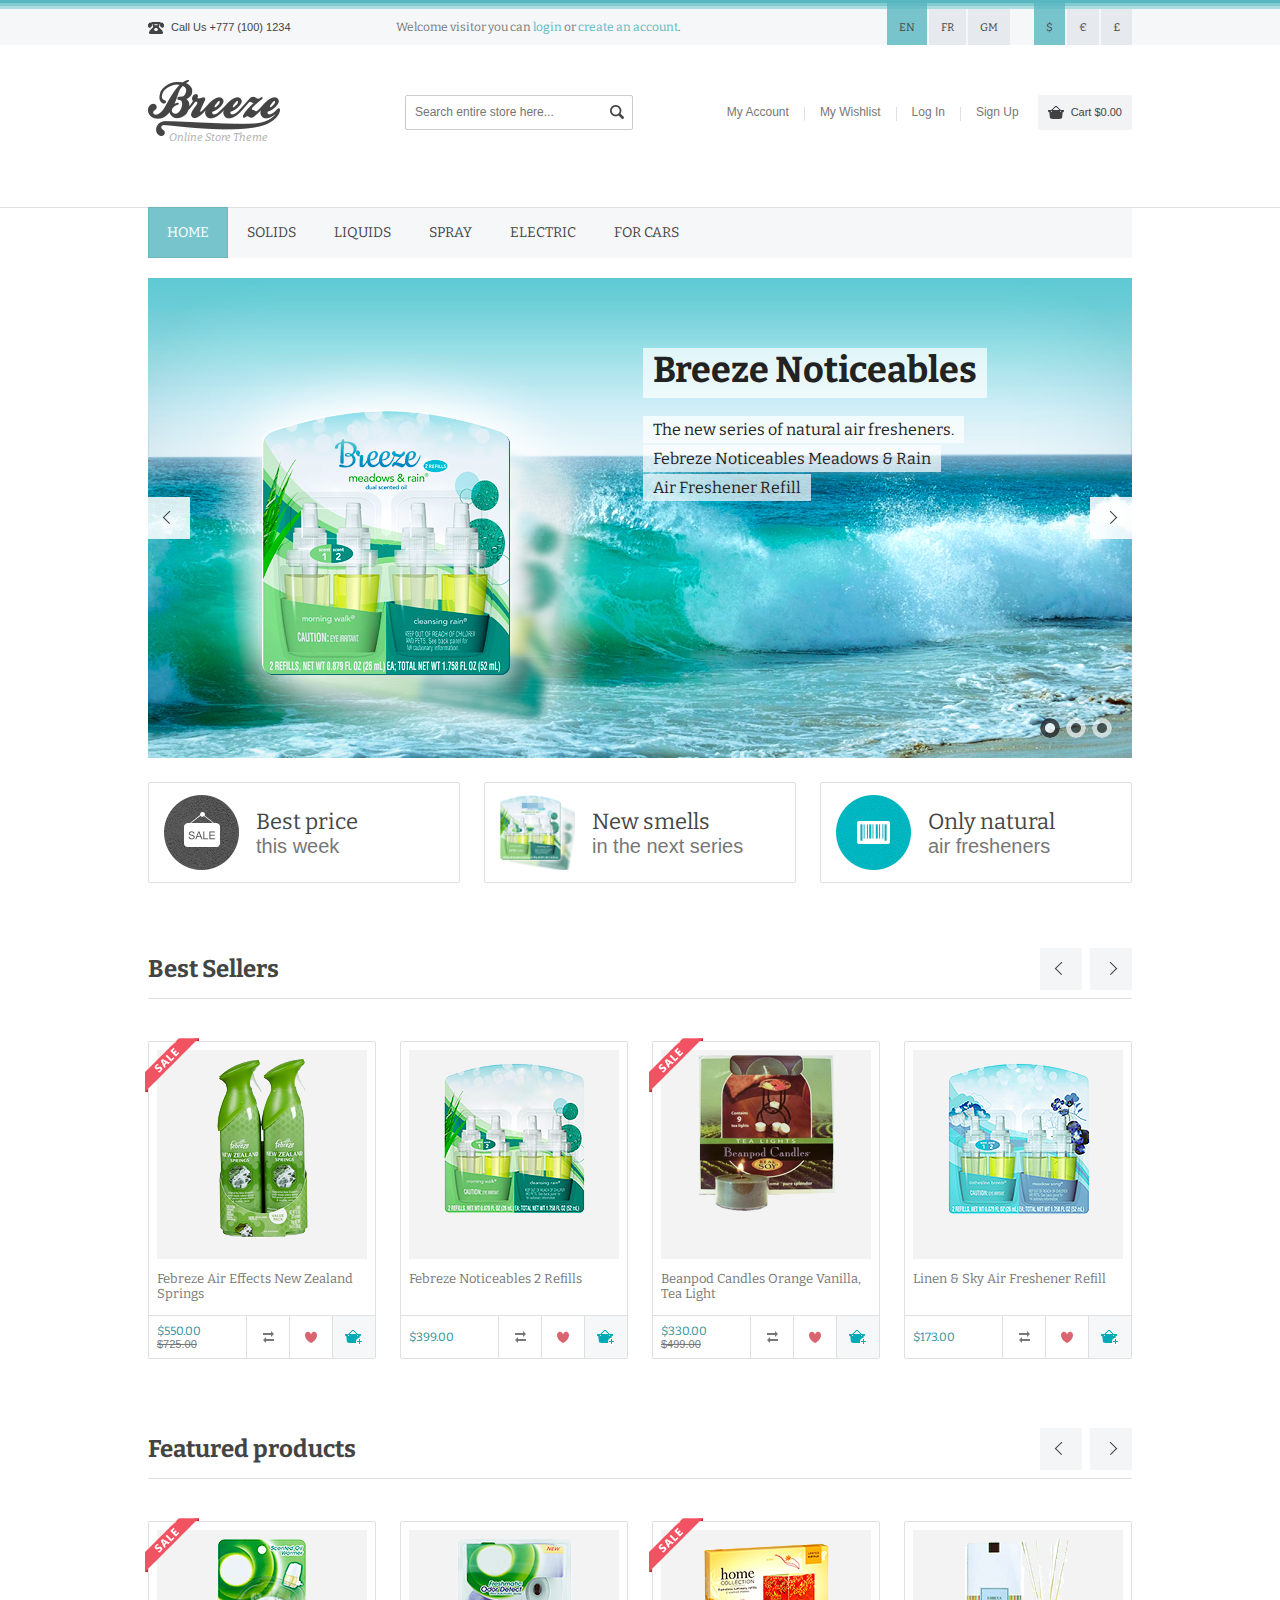
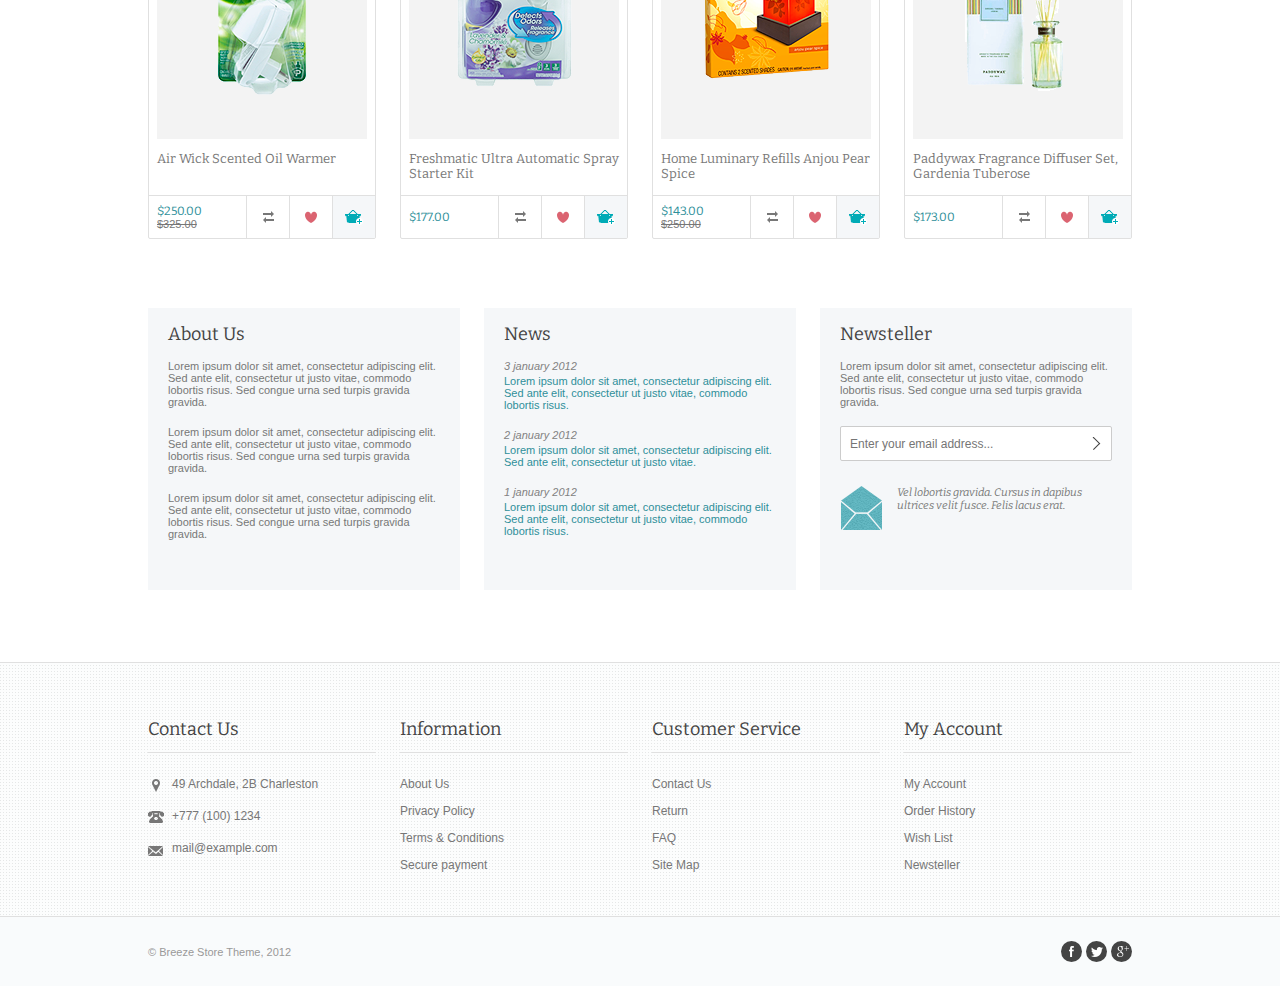
<file: HTML_CSS/project/index.html>
<!DOCTYPE html>
<html>
	<head>
		
		<meta charset="utf-8">
		<meta name="description" content="Online store where you can find anything connected with air freshening.">
		<meta name="keywords" content="online, store, air, freshening, sale, sales, low price">
		<link rel="stylesheet" type="text/css" href="styles/style.css">
		<link href="https://fonts.googleapis.com/css2?family=Bitter:ital,wght@0,400;0,700;1,400&display=swap" rel="stylesheet">
		<link rel="shortcut icon" href="images/favicon.png" type="image/png">
		<script type="text/javascript" src="/"></script>
		<title>Breeze Store</title>

	</head>

	<body>
		
		<div class="topper">

			<div class="topper-strip"></div>
			<div class="topper-strip"></div>
			<div class="topper-strip"></div>
			<div class="topper-body">

				<div class="wrapper">
					<div class="phone vertical-align">
						<p><img src="images/icon-phone.png"></p>
						<p>Call Us +777 (100) 1234</p>
					</div>

					<div class="welcome-visitor vertical-align">
						<p>Welcome visitor you can <a href="">login</a> or <a href="">create an account</a>.</p>
					</div>

					<ul class="topper-menu">
						<li class="active">
							<a href="" class="vertical-align">
								<p>$</p>
							</a>
						</li>
						<li>
							<a href="" class="vertical-align">
								<p>&euro;</p>
							</a>
						</li>
						<li>
							<a href="" class="vertical-align">
								<p>&pound;</p>
							</a>
						</li>
					</ul>

					<ul class="topper-menu">
						<li class="active">
							<a href="" class="vertical-align">
								<p>EN</p>
							</a>
						</li>
						<li>
							<a href="" class="vertical-align">
								<p>FR</p>
							</a>
						</li>
						<li>
							<a href="" class="vertical-align">
								<p>GM</p>
							</a>
						</li>
					</ul>

				</div>

			</div>


		</div>


		<div class="header">
			<div class="wrapper vertical-align">

				<div class="logo">
					<a href="">

						<p><img src="images/logo.png"></p>
						<p class="logo-sub">Online Store Theme</p>

					</a>	
				</div>

				<form class="one-string-form" name="search-form" method="get" action="">
					<input type="search" name="q" placeholder="Search entire store here...">
					<button type="submit"></button>
				</form>


				<div class="right">
					<div class="vertical-align">
						<ul class="user-menu">
							<li><a href="" class="vertical-align"><p>My Account</p></a></li>
							<li><a href="" class="vertical-align"><p>My Wishlist</p></a></li>
							<li><a href="" class="vertical-align"><p>Log In</p></a></li>
							<li><a href="" class="vertical-align"><p>Sign Up</p></a></li>
						</ul>


						<div class="cart vertical-align">

							<div class="cart-picture"></div>
							<p>Cart $0.00</p>

							<div class="border-hover"></div>
							<div class="cart-block">

								<h3>Recently added item(s)</h3>
								<ul>

									<li>
										<div class="cart-item-pic"></div>
										<div class="cart-item-description">
											<a href="" class="cart-item-name">Faddywax Fragrance Diffuser Set Gardenia</a>
											<p class="cart-item-price">1 x $399.00</p>
										</div>
										<button class="cart-item-del"></button>
									</li>

									<li>
										<div class="cart-item-pic"></div>
										<div class="cart-item-description">
											<a href="" class="cart-item-name">Caldrea Linen and Room Spray</a>
											<p class="cart-item-price">1 x $123.00</p>
										</div>
										<button class="cart-item-del"></button>
									</li>


								</ul>

								<button class="vertical-align view-cart"><p>View shopping cart</p></button>
								<button class="vertical-align proceed-checkout"><p>Proceed to checkout</p></button>

							</div>
						</div>
					</div>
				</div>
			</div>	
		</div>

		<div class="main-menu">
			<div class="wrapper">

				<ul class="main-menu-list">

					<li class="active">
						<a href="" class="vertical-align">
							<p>HOME</p>
						</a>
						<div class="border-hover"></div>
					</li>
					<li>
						<a href="" class="vertical-align">
							<p>SOLIDS</p>
						</a>
						<div class="border-hover"></div>
					</li>
					<li>
						<a href="" class="vertical-align">
							<p>LIQUIDS</p>
						</a>
						<div class="border-hover"></div>
					</li>
					<li class="has-submenu">
						<a href="" class="vertical-align">
							<p>SPRAY</p>
						</a>
						<div class="border-hover"></div>
						<ul class="submenu">

							<li>
								<a href="" class="vertical-align">
									<p>For home</p>
								</a>
							</li>

							<li>
								<a href="" class="vertical-align">
									<p>For garden</p>
								</a>
							</li>

							<li>
								<a href="" class="vertical-align">
									<p>For car</p>
								</a>
							</li>

							<li>
								<a href="" class="vertical-align">
									<p>Other spray</p>
								</a>
							</li>

						</ul>

					</li>
					<li>
						<a href="" class="vertical-align">
							<p>ELECTRIC</p>
						</a>
						<div class="border-hover"></div>
						
					</li>
					<li>
						<a href="" class="vertical-align">
							<p>FOR CARS</p>
						</a>
						<div class="border-hover"></div>
					</li>

				</ul>

			</div>
		</div>


		<div class="slider">
			<div class="wrapper">
				<div class="slider-layer">

					<div class="slider-nav">
						<div class="arr arr-left"><div class="arr-img"></div></div>
						<div class="arr arr-right"><div class="arr-img"></div></div>
						<div class="indicate-bar">
							<div class="active"></div>
							<div></div>
							<div></div>
						</div>
					</div>
					<div class="text">
						<h1>Breeze Noticeables</h1>
						<div><p>The new series of natural air fresheners.</p></div>
						<div><p>Febreze Noticeables Meadows &amp; Rain</p></div>
						<div><p>Air Freshener Refill</p></div>
					</div>
				</div>

			</div>
		</div>

		<div class="ads">
			<div class="wrapper">

				<a class="ad vertical-align" href="">
					<div class="ad-icon"></div>
					<div class="ad-text">
						<h4>Best price</h4>
						<p>this week</p>
					</div>
				</a>

				<a class="ad vertical-align" href="">
					<div class="ad-icon"></div>
					<div class="ad-text">
						<h4>New smells</h4>
						<p>in the next series</p>
					</div>
				</a>

				<a class="ad vertical-align" href="">
					<div class="ad-icon"></div>
					<div class="ad-text">
						<h4>Only natural</h4>
						<p>air fresheners</p>
					</div>
				</a>

			</div>
		</div>


		<div class="products">
			<div class="wrapper">

				<div class="row">

					<div class="row-head">
						<div class="vertical-align">
							<h2>Best Sellers</h2>
							<div class="right">
								<div class="arr arr-left"><div class="arr-img"></div></div>
								<div class="arr arr-right"><div class="arr-img"></div></div>
							</div>
						</div>

					</div>

					<div class="items">

						<div class="sale">
							<div class="item">

								<div class="description">
									<div class="item-photo vertical-align">
										<a><img src="images/best-sellers-1.png"></a>
									</div>
									<div class="name">

										<a href="">Febreze Air Effects New Zealand Springs</a>

									</div>
								</div>

								<div class="activities">

									<div class="price">
										<div class="vertical-align">
											<div>
												<p class="current-price">$550.00</p>
												<div></div>
												<p class="old-price">$725.00</p>
											</div>
										</div>
									</div>
									<div class="compare">
										<a href="" class="vertical-align">
											<div></div>
										</a>
									</div>
									<div class="wishes">
										<a href="" class="vertical-align">
											<div></div>
										</a>
									</div>
									<div class="to-cart">
										<a href="" class="vertical-align">
											<div></div>
										</a>
									</div>

								</div>

							</div>
						</div>

						<div>
							<div class="item">

								<div class="description">
									<div class="item-photo vertical-align">
										<a><img src="images/best-sellers-2.png"></a>
									</div>
									<div class="name">

										<a href="">Febreze Noticeables 2 Refills</a>

									</div>
								</div>

								<div class="activities">

									<div class="price">
										<div class="vertical-align">
											<div>
												<p class="current-price">$399.00</p>
											</div>
										</div>
									</div>
									<div class="compare">
										<a href="" class="vertical-align">
											<div></div>
										</a>
									</div>
									<div class="wishes">
										<a href="" class="vertical-align">
											<div></div>
										</a>
									</div>
									<div class="to-cart">
										<a href="" class="vertical-align">
											<div></div>
										</a>
									</div>

								</div>

							</div>
						</div>

						<div class="sale">
							<div class="item">

								<div class="description">
									<div class="item-photo vertical-align">
										<a><img src="images/best-sellers-3.png"></a>
									</div>
									<div class="name">

										<a href="">Beanpod Candles Orange Vanilla, Tea Light</a>

									</div>
								</div>

								<div class="activities">

									<div class="price">
										<div class="vertical-align">
											<div>
												<p class="current-price">$330.00</p>
												<div></div>
												<p class="old-price">$499.00</p>
											</div>
										</div>
									</div>
									<div class="compare">
										<a href="" class="vertical-align">
											<div></div>
										</a>
									</div>
									<div class="wishes">
										<a href="" class="vertical-align">
											<div></div>
										</a>
									</div>
									<div class="to-cart">
										<a href="" class="vertical-align">
											<div></div>
										</a>
									</div>

								</div>

							</div>
						</div>

						<div>
							<div class="item">

								<div class="description">
									<div class="item-photo vertical-align">
										<a><img src="images/best-sellers-4.png"></a>
									</div>
									<div class="name">

										<a href="">Linen & Sky Air Freshener Refill</a>

									</div>
								</div>

								<div class="activities">

									<div class="price">
										<div class="vertical-align">
											<div>
												<p class="current-price">$173.00</p>
											</div>
										</div>
									</div>
									<div class="compare">
										<a href="" class="vertical-align">
											<div></div>
										</a>
									</div>
									<div class="wishes">
										<a href="" class="vertical-align">
											<div></div>
										</a>
									</div>
									<div class="to-cart">
										<a href="" class="vertical-align">
											<div></div>
										</a>
									</div>

								</div>

							</div>
						</div>

					</div>

				</div>

				<div class="row">

					<div class="row-head">
						<div class="vertical-align">
							<h2>Featured products</h2>
							<div class="right">
								<div class="arr arr-left"><div class="arr-img"></div></div>
								<div class="arr arr-right"><div class="arr-img"></div></div>
							</div>
						</div>

					</div>

					<div class="items">

						<div class="sale">
							<div class="item">

								<div class="description">
									<div class="item-photo vertical-align">
										<a><img src="images/featured-1.png"></a>
									</div>
									<div class="name">

										<a href="">Air Wick Scented Oil Warmer</a>

									</div>
								</div>

								<div class="activities">

									<div class="price">
										<div class="vertical-align">
											<div>
												<p class="current-price">$250.00</p>
												<div></div>
												<p class="old-price">$325.00</p>
											</div>
										</div>
									</div>
									<div class="compare">
										<a href="" class="vertical-align">
											<div></div>
										</a>
									</div>
									<div class="wishes">
										<a href="" class="vertical-align">
											<div></div>
										</a>
									</div>
									<div class="to-cart">
										<a href="" class="vertical-align">
											<div></div>
										</a>
									</div>

								</div>

							</div>
						</div>

						<div>
							<div class="item">

								<div class="description">
									<div class="item-photo vertical-align">
										<a><img src="images/featured-2.png"></a>
									</div>
									<div class="name">

										<a href="">Freshmatic Ultra Automatic Spray Starter Kit</a>

									</div>
								</div>

								<div class="activities">

									<div class="price">
										<div class="vertical-align">
											<div>
												<p class="current-price">$177.00</p>
											</div>
										</div>
									</div>
									<div class="compare">
										<a href="" class="vertical-align">
											<div></div>
										</a>
									</div>
									<div class="wishes">
										<a href="" class="vertical-align">
											<div></div>
										</a>
									</div>
									<div class="to-cart">
										<a href="" class="vertical-align">
											<div></div>
										</a>
									</div>

								</div>

							</div>
						</div>

						<div class="sale">
							<div class="item">

								<div class="description">
									<div class="item-photo vertical-align">
										<a><img src="images/featured-3.png"></a>
									</div>
									<div class="name">

										<a href="">Home Luminary Refills Anjou Pear Spice</a>

									</div>
								</div>

								<div class="activities">

									<div class="price">
										<div class="vertical-align">
											<div>
												<p class="current-price">$143.00</p>
												<div></div>
												<p class="old-price">$250.00</p>
											</div>
										</div>
									</div>
									<div class="compare">
										<a href="" class="vertical-align">
											<div></div>
										</a>
									</div>
									<div class="wishes">
										<a href="" class="vertical-align">
											<div></div>
										</a>
									</div>
									<div class="to-cart">
										<a href="" class="vertical-align">
											<div></div>
										</a>
									</div>

								</div>

							</div>
						</div>

						<div>
							<div class="item">

								<div class="description">
									<div class="item-photo vertical-align">
										<a><img src="images/featured-4.png"></a>
									</div>
									<div class="name">

										<a href="">Paddywax Fragrance Diffuser Set, Gardenia Tuberose</a>

									</div>
								</div>

								<div class="activities">

									<div class="price">
										<div class="vertical-align">
											<div>
												<p class="current-price">$173.00</p>
											</div>
										</div>
									</div>
									<div class="compare">
										<a href="" class="vertical-align">
											<div></div>
										</a>
									</div>
									<div class="wishes">
										<a href="" class="vertical-align">
											<div></div>
										</a>
									</div>
									<div class="to-cart">
										<a href="" class="vertical-align">
											<div></div>
										</a>
									</div>

								</div>

							</div>
						</div>

					</div>

				</div>

			</div>
		</div>


		<div class="blocks">
			<div class="wrapper">

				<div class="block">
					<h2>About Us</h2>
					<p>Lorem ipsum dolor sit amet, consectetur adipiscing elit. Sed ante elit, consectetur ut justo vitae, commodo lobortis risus. Sed congue urna sed turpis gravida gravida.</p>

					<p>Lorem ipsum dolor sit amet, consectetur adipiscing elit. Sed ante elit, consectetur ut justo vitae, commodo lobortis risus. Sed congue urna sed turpis gravida gravida.</p>

					<p>Lorem ipsum dolor sit amet, consectetur adipiscing elit. Sed ante elit, consectetur ut justo vitae, commodo lobortis risus. Sed congue urna sed turpis gravida gravida.</p>
				</div>

				<div class="block">
					<h2>News</h2>

					<h4>3 january 2012</h4>
					<p><a href="">Lorem ipsum dolor sit amet, consectetur adipiscing elit. Sed ante elit, consectetur ut justo vitae, commodo lobortis risus.</a></p>

					<h4>2 january 2012</h4>
					<p><a href="">Lorem ipsum dolor sit amet, consectetur adipiscing elit. Sed ante elit, consectetur ut justo vitae.</a></p>

					<h4>1 january 2012</h4>
					<p><a href="">Lorem ipsum dolor sit amet, consectetur adipiscing elit. Sed ante elit, consectetur ut justo vitae, commodo lobortis risus.</a></p>
				</div>

				<div class="block">
					<h2>Newsteller</h2>
					<p>Lorem ipsum dolor sit amet, consectetur adipiscing elit. Sed ante elit, consectetur ut justo vitae, commodo lobortis risus. Sed congue urna sed turpis gravida gravida.</p>
					<form class="one-string-form" name="newsteller-form" method="get" action="">
						<input type="email" name="email" placeholder="Enter your email address...">
						<button type="submit"><div></div></button>
					</form>

					<div class="email-ad">
						<div class="email-pic"></div>
						<i>Vel lobortis gravida. Cursus in dapibus ultrices velit fusce. Felis lacus erat.</i>
					</div>
					
				</div>

			</div>
		</div>



		<div class="footer">
			<div class="wrapper">
				
				<ul class="footer-menu">

					<li>

						<h1>Contact Us</h1>
						<ul class="contacts">

							<li class="address">49 Archdale, 2B Charleston</li>

							<li class="footer-phone">+777 (100) 1234</li>

							<li class="footer-email">mail@example.com</li>

						</ul>

					</li>

					<li>

						<h1>Information</h1>
						<ul class="footer-links">

							<li>
								<a href="">About Us</a>
							</li>
							<li>
								<a href="">Privacy Policy</a>
							</li>
							<li>
								<a href="">Terms &amp; Conditions</a>
							</li>
							<li>
								<a href="">Secure payment</a>
							</li>

						</ul>

					</li>

					<li>

						<h1>Customer Service</h1>
						<ul class="footer-links">

							<li>
								<a href="">Contact Us</a>
							</li>
							<li>
								<a href="">Return</a>
							</li>
							<li>
								<a href="">FAQ</a>
							</li>
							<li>
								<a href="">Site Map</a>
							</li>

						</ul>

					</li>

					<li>

						<h1>My Account</h1>
						<ul class="footer-links">

							<li>
								<a href="">My Account</a>
							</li>
							<li>
								<a href="">Order History</a>
							</li>
							<li>
								<a href="">Wish List</a>
							</li>
							<li>
								<a href="">Newsteller</a>
							</li>

						</ul>

					</li>



				</ul>

			</div>
		</div>

		<div class="page-bottom">
			<div class="wrapper vertical-align">

				<p>&copy; Breeze Store Theme, 2012</p>
				<div class="right vertical-align">
					<div class="bottom-social">
						<a class="facebook vertical-align">
							<div></div>
						</a>
						<a class="twitter vertical-align">
							<div></div>
						</a>
						<a class="google-plus vertical-align">
							<div></div>
						</a>
					</div>
				</div>

			</div>
		</div>




	</body>
</html>
</file>
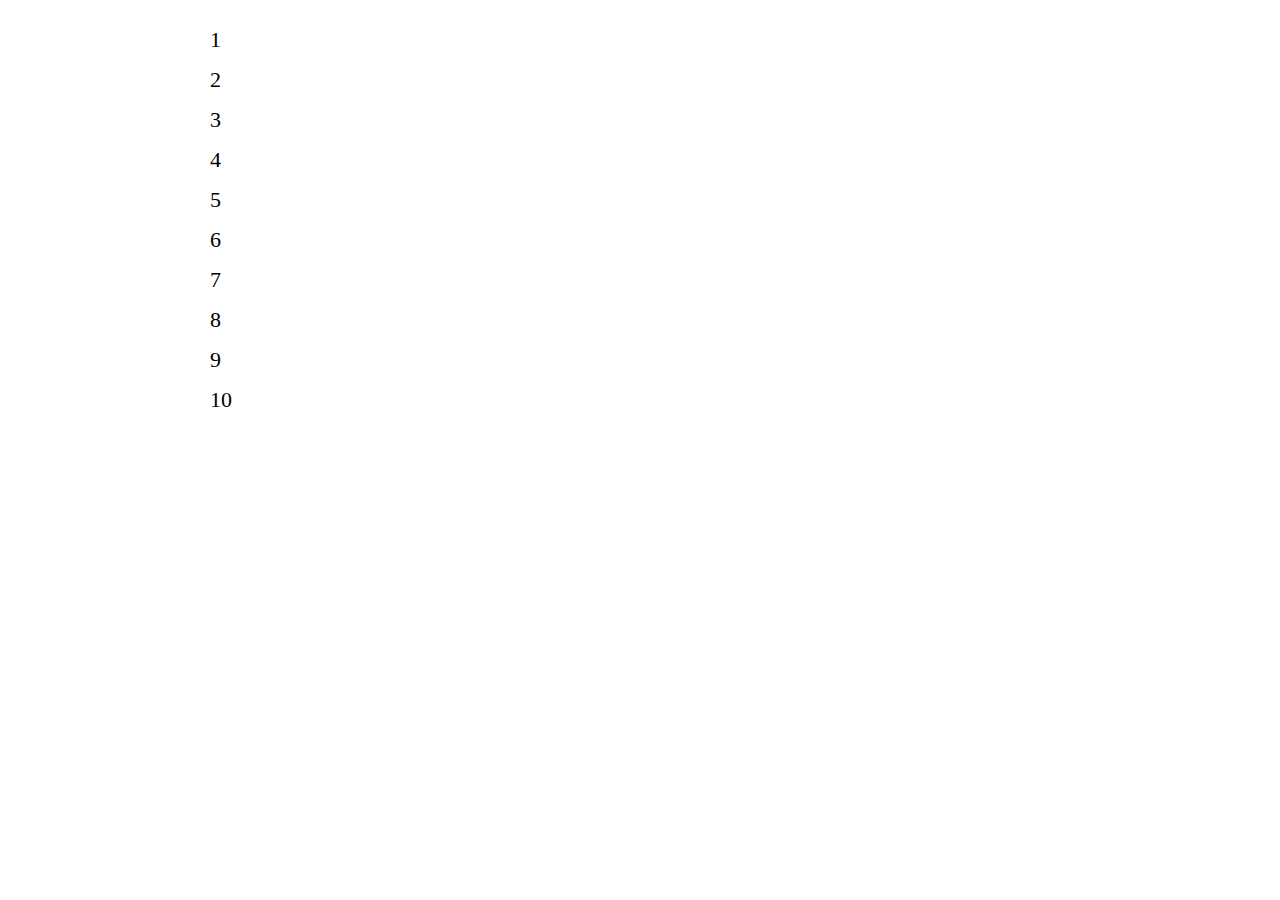
<file: JS-very-tiny-examples/drag list emulator/index.html>
<!DOCTYPE html>
<html lang="en">
<head>
	<meta charset="UTF-8">
	<title>Document</title>

	<script src="https://ajax.googleapis.com/ajax/libs/jquery/3.4.1/jquery.min.js"></script>

	<style type="text/css">
		
		* {
			margin: 0;
			padding: 0;
			text-decoration: none;
			outline: none;
		}

		body {
			font-size: 0;
			min-width: 900px;
			width: 100%;
		}

		.wrap {
			margin: auto;
		}

		.wrap, .drag-list {
			width: 900px;
		}

		.drag-list {
			margin-top: 20px;
			user-select: none;
			position: relative;
		}

		.item {
			height: 40px;
			width: 100%;
			cursor: pointer;
			position: absolute;
		}

		.item p {
			font-size: 22px;
			margin-left: 20px;
			display: inline-block;
		}

		.item:hover {
			background-color: #fafafa;
		}

		.item:active {
			background-color: #eeeeee;
			z-index: 99;
		}

		.vertical-align:before {
			display: inline-block;
			height: 100%;
			content: '';
			vertical-align: middle;
		}

		.vertical-align > * {
			vertical-align: middle!important;
		}

		.vertical-align > * > * {
			vertical-align: top;
		}



	</style>

	<script type="text/javascript">

		function getTop(index) {
			return window.ITEM_HEIGHT * index;
		}

		function getIndex(coord) {

			return Math.max(0, Math.min(window.LIST_SIZE - 1,
				Math.floor((coord - .01 + window.ITEM_HEIGHT / 2) / window.ITEM_HEIGHT)));

		}

		function fly(oldIndex, newIndex) {

			var o = $(window.listElements[oldIndex]);
			o.stop(true);
			var newCoord = getTop(newIndex);

			o.animate({
				top: newCoord
			}, window.ANIMATION_DURATION);

		}

		function startDrag(event) {
			$(this).stop(true);
			window.dragged = this;
			window.difY = event.pageY - $(this).position().top;
			$(document).mousemove(drag);
			$(document).mouseup(stopDrag);
		}

		function drag(event) {

			var oldIndex = getIndex($(window.dragged).position().top);

			var newCoord = event.pageY - window.difY;
			newCoord = Math.min(newCoord, getTop(window.LIST_SIZE - 1));
			newCoord = Math.max(newCoord, getTop(0));
			$(window.dragged).css('top', newCoord);

			var newIndex = getIndex($(window.dragged).position().top);

			if (oldIndex < newIndex) {

				for (var i = oldIndex + 1; i <= newIndex; i++) {
					fly(i, i - 1);
					[listElements[i - 1], listElements[i]] = 
						[listElements[i], listElements[i - 1]]; 
				}

			}
			else {

				for (var i = oldIndex - 1; i >= newIndex; i--) {
					fly(i, i + 1);
					[listElements[i], listElements[i + 1]] = 
						[listElements[i + 1], listElements[i]];
				} 

			}

		}

		function stopDrag() {

			$(document).off('mousemove', drag);
			$(document).off('mouseup', stopDrag);
			$(window.dragged).animate({
				top: getTop(getIndex($(window.dragged).position().top))
			}, window.ANIMATION_DURATION);

		}
		
		$(function() {

			window.ITEM_HEIGHT = $('.drag-list .item').height();
			window.LIST_SIZE = $('.drag-list .item').length;
			window.ANIMATION_DURATION = 100;

			window.listElements = [];

			$('.drag-list .item').each(function(index, el) {
				window.listElements.push(el);
				$(el).mousedown(startDrag);
				$(el).css('top', getTop(index));
			});


		});
		

	</script>

</head>
<body>
	<div class="wrap">
			
		<div class="drag-list">
			<div class="item vertical-align"><p>1</p></div>
			<div class="item vertical-align"><p>2</p></div>
			<div class="item vertical-align"><p>3</p></div>
			<div class="item vertical-align"><p>4</p></div>
			<div class="item vertical-align"><p>5</p></div>
			<div class="item vertical-align"><p>6</p></div>
			<div class="item vertical-align"><p>7</p></div>
			<div class="item vertical-align"><p>8</p></div>
			<div class="item vertical-align"><p>9</p></div>
			<div class="item vertical-align"><p>10</p></div>
		</div>

	</div>
	
</body>
</html>
</file>
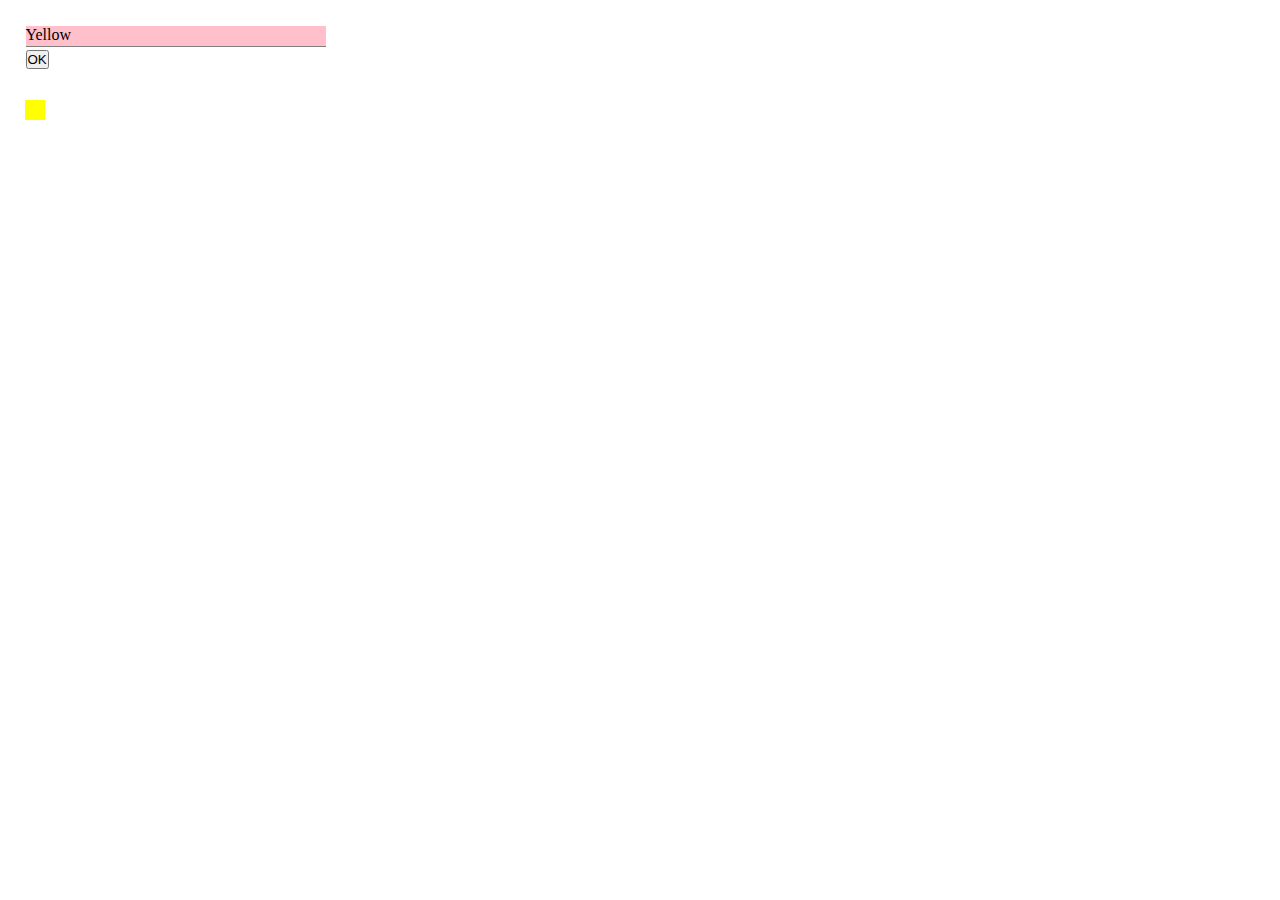
<file: JS-very-tiny-examples/list emulator/index.html>
<!DOCTYPE html>
<html lang="en">
<head>
	<meta charset="UTF-8">
	<title>Document</title>
	<script src="https://ajax.googleapis.com/ajax/libs/jquery/3.4.1/jquery.min.js"></script>
	<style type="text/css">

		* {
			padding: 0;
			margin: 0;
		}

		form[name="select-form"] {
			margin: 25.5px;
		}

		.change {
			width: 20px;
			height: 20px;
			margin-left: 25px;
			position: absolute;
			top: 100px;
		}

		.select > ul {
			z-index: 99;
			width: 300px;
			user-select: none;
			position: absolute;
		}

		.select > ul > li {
			height: 20px;
			display: block;
			border-bottom: 1px solid grey;
			background-color: #fff;
			list-style: none;
		}

		.select > ul > li > span {
			display: none;
		}

		.select > ul.open > li:hover {
			background-color: black;
			color: white;
		}

		.select  li.selected {
			background-color: pink;
		}

		select {
			display: none;
		}

		form[name="select-form"] button {
			position: absolute;
			top: 50px;
		}

	</style>

	<script type="text/javascript">

		function setColor() {
			$('.change').css('background-color', $('.select option:selected').val());
		}

		function syncLists() {
			var custom = $('.select ul');
			custom.empty();

			var options = $('.select option');
			options.each(function(index, el) {
				var newOpt = $('<li class="listclass-' + $(el).val() + '">' + $(el).html() + '</li>');
				custom.append(newOpt);
			});

		}

		function selectItem(value) {
			$('.select option[value="' + value + '"]').prop('selected', true);

			$('.select li.listclass-' + value).addClass('selected');

			setColor();
		}

		function unselectItem() {
			$('.select option:selected').prop('selected', false);
			$('.select li.selected').removeClass('selected');
		}


		function closeList() {

			$('.select ul').off('click');

			$('.select li').each(function(index, el) {
				$(el).hide();
				$(el).off('click');
			});

			$('.select li.selected').show();

			$('.select ul').removeClass('open');

			$('.select ul').click(openList);

		}

		function openList() {

			$('.select ul').off('click');

			$('.select li').each(function(index, el) {
				$(el).show();
				$(el).click(function() {
					unselectItem();
					$.each(this.className.split(/\s+/), function(index, el) {
						if (el.includes('listclass-'))
							selectItem(el.substring(10, el.length));
					});
				});
			});

			$('.select ul').click(closeList);
			$('.select ul').addClass('open');

		}

		$(function() {

			syncLists();
			selectItem('yellow');
			closeList();

		});

	</script>


</head>
<body>
	<form name="select-form" action="" method="get">
		
		<div class="select">
			<select name="color">
				<option value="red">Red</option>
				<option value="yellow">Yellow</option>
				<option value="green">Green</option>
			</select>

			<ul>
			</ul>

		</div>
		<button type="submit">OK</button>

	</form>

	<div class="change"></div>

</body>
</html>
</file>
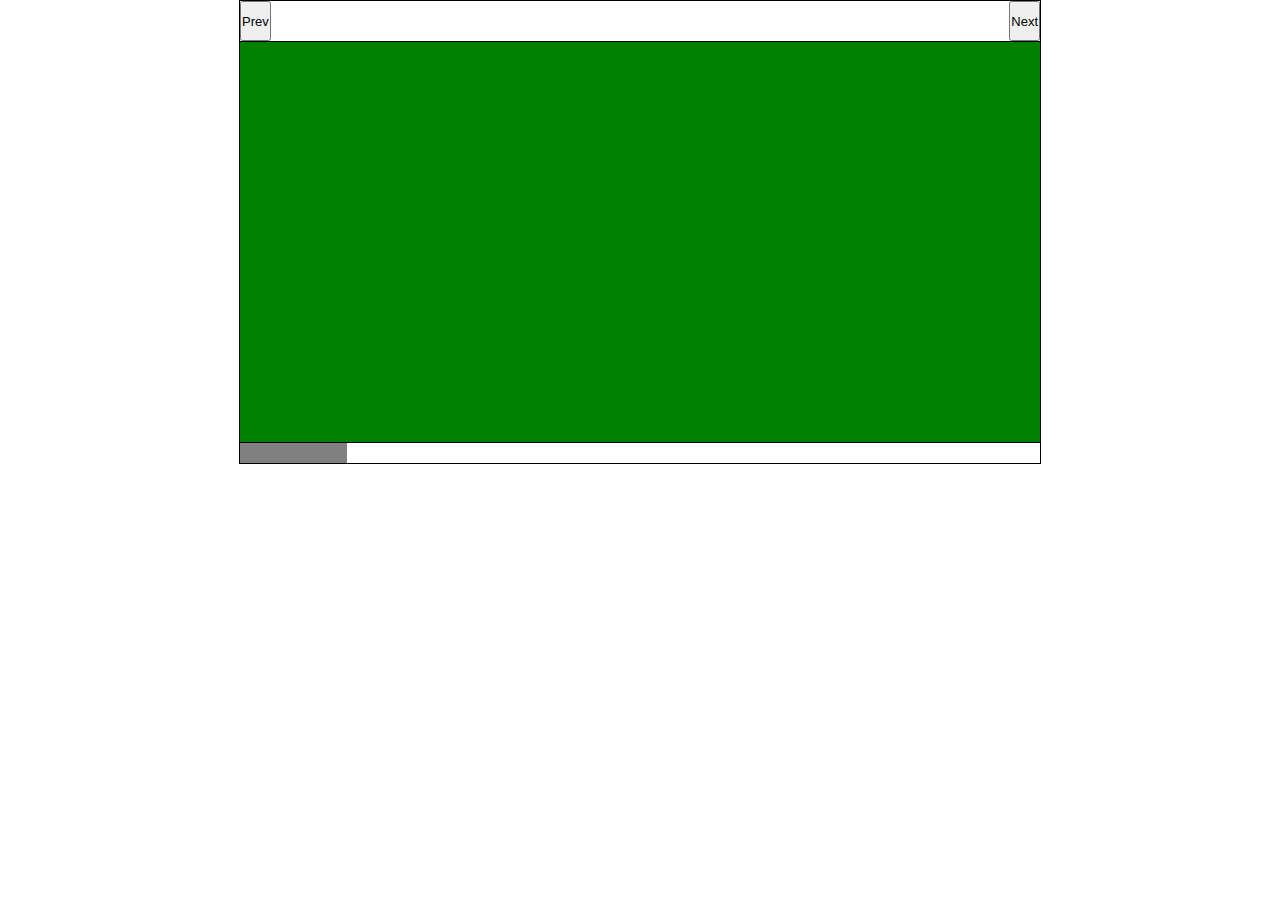
<file: JS-very-tiny-examples/si/index.html>
<!DOCTYPE html>
<html lang="en">
<head>
	<meta charset="UTF-8">
	<title>Document</title>
	<style type="text/css">
		
		* {
			margin: 0;
			padding: 0;
			outline: none;
			text-decoration: none;
		}

		body {
			font-size: 0;
		}

		.wrapper {
			width: 800px;
			margin: auto;
			border: 1px solid black;
		}

		.top {
			height: 40px;
			border-bottom: 1px solid black;
		}

		.top button {
			height: 100%;
		}

		.top button, .top .current {
			font-size: 13px;
		}

		.top .current {
			margin-left: 100px;
		}

		.top .next-button {
			float: right;
		}

		.content {
			height: 400px;
			border-bottom: 1px solid black;
			overflow: hidden;
		}

		.footer {
			height: 20px;
		}

		.holder {
			position: relative;
			height: 100%;
			width: 20000px;
		}

		.holder .item {
			display: inline-block;
			width: 800px;
			height: 100%;
		}

		.green {
			background-color: green;
		}

		.red {
			background-color: red;
		}

		.yellow {
			background-color: yellow;
		}

		.progress-bar {
			height: 100%;
			background-color: grey;
			width: 0;
		}

	</style>

	<script type="text/javascript">


		const SLIDER_ANIMATION_FREQUENCY = 1;
		const SLIDER_ANIMATION_SPEED = .01;
		const PROGRESS_BAR_ANIMATION_FREQUENCY = 5;
		const PROGRESS_BAR_ANIMATION_SPEED = .001;

		class ProgressBar {

			constructor(barObject) {
				this.obj = barObject;
				this.obj.style.width = 0;
			}

			fill(value) {
				this.obj.style.width = (value * 100) + '%';
			} 

		}

		class MyProgressBar extends ProgressBar {
			constructor() {
				super(document.getElementsByClassName('progress-bar')[0]);
			}
		}

		class Button {
			constructor(buttonObject, f) {
				this.obj = buttonObject;
				this.obj.onclick = f;
			}
		}


		class Holder {
			constructor(holderObject) {
				this.obj = holderObject;
				this.pos = 0;
			}

			set position(value) {
				this.pos = value;
				this.obj.style.left = (800 * this.pos) + 'px'; 
			}

			get position() {
				return this.pos;
			}

			fromFrontToBack() {
				var col = this.obj.getElementsByTagName('div');

				var front = col[0];
				this.obj.removeChild(front);
				this.obj.append(front);

			}

			fromBackToFront() {
				var col = this.obj.getElementsByTagName('div');

				var back = col[col.length - 1];
				this.obj.removeChild(back);
				this.obj.prepend(back);

				this.position = -1;
			}

		}

		class MyHolder extends Holder {
			constructor() {
				super(document.getElementsByClassName('holder')[0]);
			} 
		}

		

		class PrevButton extends Button {
			constructor(slider) {
				super(document.getElementsByClassName('prev-button')[0],
					() => { slider.startMoving(1); } );
			}
		}

		class NextButton extends Button {
			constructor(slider) {
				super(document.getElementsByClassName('next-button')[0],
					() => { slider.startMoving(-1); } );
			}
		}

		
		class Slider {
			constructor() {
				this.holder = new MyHolder();
				this.prevButton = new PrevButton(this);
				this.nextButton = new NextButton(this);
				this.progressBar = new MyProgressBar();
				this.startWaiting();
			}


			get waitProgress() {
				return this.wp;
			}

			set waitProgress(value) {
				this.wp = value;
				this.progressBar.fill(Math.min(1, this.wp));
			}

			startWaiting() {
				this.moving = false;
				this.clearState();
				this.timer = setInterval(() => { this.wait(); }, PROGRESS_BAR_ANIMATION_FREQUENCY);
			}

			wait() {
				this.waitProgress += PROGRESS_BAR_ANIMATION_SPEED;
				if (this.waitProgress >= 1)
					this.startMoving(-1);
			}

			clearState() {
				clearInterval(this.timer);
				this.holder.position = 0;
				this.waitProgress = 0;
			}


			startMoving(where) {
				if (this.moving)
					return;
				this.moving = true;
				this.clearState();
				if (where == 1) 
					this.holder.fromBackToFront();
				this.timer = setInterval(() => { this.move(where); }, SLIDER_ANIMATION_FREQUENCY);
			}

			move(where) {
				if ((where == 1 && this.holder.position >= 0) ||
					(where == -1 && this.holder.position <= -1)) {
					if (where == -1)
						this.holder.fromFrontToBack();
					this.startWaiting();
					return;
				}
				this.holder.position += where * SLIDER_ANIMATION_SPEED;
			}



		}
		


		window.onload = event => {
			var s = new Slider();
		};



	</script>


</head>
<body>
	
	<div class="wrapper">
	
		<div class="top">
			
			<button class="prev-button">Prev</button>
			<button class="next-button">Next</button>

		</div>

		<div class="content">
			<div class="holder">
				<div class="item green"></div>
				<div class="item red"></div>
				<div class="item yellow"></div>
			</div>
		</div>

		<div class="footer">
			<div class="progress-bar"></div>
		</div>

	</div>


</body>
</html>
</file>
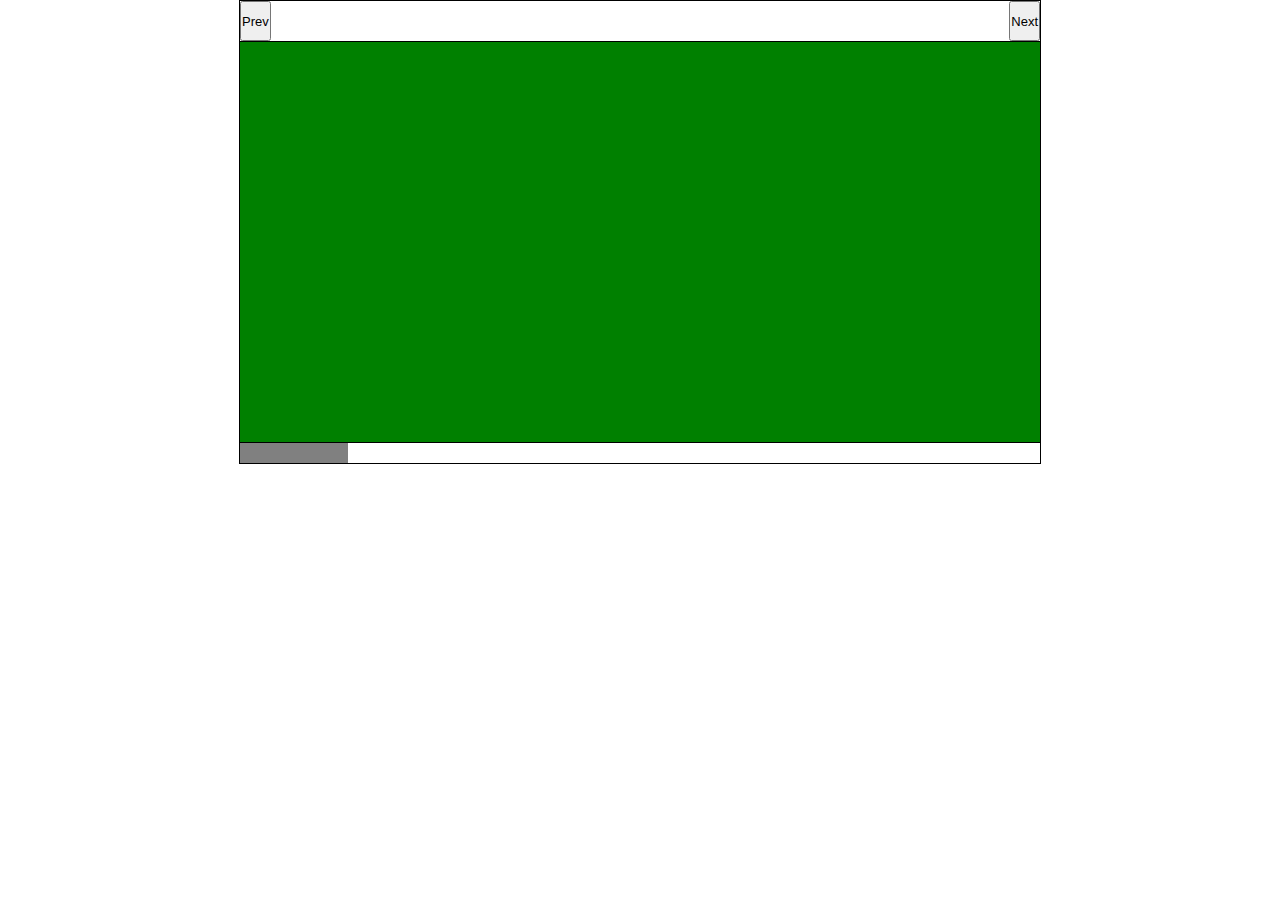
<file: JS-very-tiny-examples/si/indexs.html>
<!DOCTYPE html>
<html lang="en">
<head>
	<meta charset="UTF-8">
	<title>Document</title>
	<style type="text/css">
		
		* {
			margin: 0;
			padding: 0;
			outline: none;
			text-decoration: none;
		}

		body {
			font-size: 0;
		}

		.wrapper {
			width: 800px;
			margin: auto;
			border: 1px solid black;
		}

		.top {
			height: 40px;
			border-bottom: 1px solid black;
		}

		.top button {
			height: 100%;
		}

		.top button, .top .current {
			font-size: 13px;
		}

		.top .current {
			margin-left: 100px;
		}

		.top .next-button {
			float: right;
		}

		.content {
			height: 400px;
			border-bottom: 1px solid black;
			overflow: hidden;
		}

		.footer {
			height: 20px;
		}

		.holder {
			position: relative;
			height: 100%;
			width: 20000px;
		}

		.holder .item {
			display: inline-block;
			width: 800px;
			height: 100%;
		}

		.green {
			background-color: green;
		}

		.red {
			background-color: red;
		}

		.yellow {
			background-color: yellow;
		}

		.progress-bar {
			height: 100%;
			background-color: grey;
			width: 0;
		}

	</style>

	<script type="text/javascript">

		"use strict";

		const SLIDER_ANIMATION_FREQUENCY = 1;
		const SLIDER_ANIMATION_SPEED = .01;
		const PROGRESS_BAR_ANIMATION_FREQUENCY = 5;
		const PROGRESS_BAR_ANIMATION_SPEED = .001;

		function merge(target, ...sources) {
		  sources.forEach(source => {
		    Object.defineProperties(target, Object.keys(source).reduce((descriptors, key) => {
		      descriptors[key] = Object.getOwnPropertyDescriptor(source, key);
		      return descriptors;
		    }, {}));
		  });
		  return target;
		}

		
		function ProgressBar(barObject) {
			this.obj = barObject;
			this.obj.style.width = 0;
		}
		merge(ProgressBar.prototype, {
			fill(value) {
				this.obj.style.width = (value * 100) + '%';
			} 
		});





		function MyProgressBar() {
			ProgressBar.call(this, document.getElementsByClassName('progress-bar')[0]);
		}
		merge(MyProgressBar.prototype, ProgressBar.prototype);



		function Button(buttonObject, f) {
			this.obj = buttonObject;
			this.obj.onclick = f;
		}



		function Holder(holderObject) {
			this.obj = holderObject;
			this.pos = 0;
		}

		merge(Holder.prototype, {

			set position(value) {
				this.pos = value;
				this.obj.style.left = (800 * this.pos) + 'px'; 
			},

			get position() {
				return this.pos;
			},

			fromFrontToBack() {
				var col = this.obj.getElementsByTagName('div');

				var front = col[0];
				this.obj.removeChild(front);
				this.obj.append(front);

			},

			fromBackToFront() {
				var col = this.obj.getElementsByTagName('div');

				var back = col[col.length - 1];
				this.obj.removeChild(back);
				this.obj.prepend(back);

				this.position = -1;
			}

		});



		function MyHolder() {
			Holder.call(this, document.getElementsByClassName('holder')[0]);
		}
		merge(MyHolder.prototype, Holder.prototype);



		function PrevButton(slider) {
			Button.call(this, document.getElementsByClassName('prev-button')[0],
					() => { slider.startMoving(1); } );
		} 
		merge(PrevButton.prototype, Button.prototype);



		function NextButton(slider) {
			Button.call(this, document.getElementsByClassName('next-button')[0],
					() => { slider.startMoving(-1); } );
		}
		merge(NextButton.prototype, Button.prototype);



		function Slider() {
			this.holder = new MyHolder();
			this.prevButton = new PrevButton(this);
			this.nextButton = new NextButton(this);
			this.progressBar = new MyProgressBar();
		}

		merge(Slider.prototype, {
			get waitProgress() {
				return this.wp;
			},

			set waitProgress(value) {
				this.wp = value;
				this.progressBar.fill(Math.min(1, this.wp));
			},

			startWaiting() {
				this.moving = false;
				this.clearState();
				this.timer = setInterval(() => { this.wait(); }, PROGRESS_BAR_ANIMATION_FREQUENCY);
			},

			wait() {
				this.waitProgress += PROGRESS_BAR_ANIMATION_SPEED;
				if (this.waitProgress >= 1)
					this.startMoving(-1);
			},

			clearState() {
				clearInterval(this.timer);
				this.holder.position = 0;
				this.waitProgress = 0;
			},


			startMoving(where) {
				if (this.moving)
					return;
				this.moving = true;
				this.clearState();
				if (where == 1) 
					this.holder.fromBackToFront();
				this.timer = setInterval(() => { this.move(where); }, SLIDER_ANIMATION_FREQUENCY);
			},

			move(where) {
				if ((where == 1 && this.holder.position >= 0) ||
					(where == -1 && this.holder.position <= -1)) {
					if (where == -1)
						this.holder.fromFrontToBack();
					this.startWaiting();
					return;
				}
				this.holder.position += where * SLIDER_ANIMATION_SPEED;
			}
		});

		


		window.onload = event => {
			var s = new Slider();
			s.startWaiting();
		};




	</script>


</head>
<body>
	
	<div class="wrapper">
	
		<div class="top">
			
			<button class="prev-button">Prev</button>
			<button class="next-button">Next</button>

		</div>

		<div class="content">
			<div class="holder">
				<div class="item green"></div>
				<div class="item red"></div>
				<div class="item yellow"></div>
			</div>
		</div>

		<div class="footer">
			<div class="progress-bar"></div>
		</div>

	</div>


</body>
</html>
</file>
<file: HTML_CSS/project/styles/style.css>
@charset 'utf-8';

*, *:before, *:after, *:active, *:hover {
	margin: 0;
	padding: 0;
	outline: none;
	text-decoration: none;
}

body {
	font-size: 0;
}

html, body, .topper-body, .topper, .header, .main-menu {
	width: 100%;
	min-width: 1084px;
}

.vertical-align:before {
	content: '';
	display: inline-block;
	height: 100%;
	vertical-align: middle;
}

.vertical-align > * {
	vertical-align: middle!important;
} 

.vertical-align > * > * {
	vertical-align: top;
}

.wrapper {
	width: 984px;
	margin: auto;
}

.topper-strip {
	height: 3px;
}

.topper-strip:nth-child(1) {
	background-color: #59b7c2;
}

.topper-strip:nth-child(2) {
	background-color: #7fcbce;
}

.topper-strip:nth-child(3) {
	background-color: #aadce0;
}

.topper-body {
	background-color: #f5f7f9;
}

.topper-body, .topper-body .wrapper, .phone, 
	.welcome-visitor, .topper-menu li, .topper-menu,
	.topper-menu a {
	height: 36px;
}

.phone {
	margin-right: 105px;
	display: inline-block;
}

.phone > p {
	font-size: 11px;
	font-family: 'Segoe UI', sans-serif;
	color: #444444;
	display: inline-block;
}

.phone img {
	margin-top: 2px;
	margin-right: 7px;
	display: inline-block;
}

.welcome-visitor {
	display: inline-block;
}

.welcome-visitor p {
	display: inline-block;
	font-size: 12px;
	font-family: 'Bitter', sans-serif;
	color: #777777;
}

.welcome-visitor a {
	color: #59b7c2;
}

a, button {
	cursor: pointer;
}

a:hover {
	text-decoration: underline;
}

.topper-menu {
	display: inline-block;
	float: right;
}

.topper-menu li {
	display: inline-block;
	list-style: none;
	margin-right: 2px;
	position: relative;
}

.topper-menu li:last-child {
	margin-right: 0;
}

.topper-menu a {
	display: inline-block;
	text-decoration: none;
	padding: 0 12px;
	background-color: #e6e9ed;
}

.topper-menu p {
	display: inline-block;
	font-family: 'Bitter', sans-serif;
	font-size: 11px;
	color: #444444;
}

.topper-menu a:hover {
	background-color: #d5e4f1;
}

.topper-menu .active a {
	background-color: #78c4cd;
}

.topper-menu .active:before {
	content: '';
	position: absolute;
	top: -6px;
	left: 0;
	width: 100%;
	height: 3px;
	border-top: 3px solid #61bbc4;
	background-color: #69bec8;
}

.topper-menu:last-child {
	margin-right: 24px;
}


.header, .header .wrapper, .header .right, .header .right > div {
	height: 80px;
}

.header .wrapper {
	position: relative;
}

.header {
	margin-top: 27px;
	margin-bottom: 55px;
}

.logo {
	display: inline-block;
	margin-right: 125px;
}

.logo a {
	display: inline-block;
	width: 100%;
	height: 100%;
	text-decoration: none;
}

.logo-sub {
	font-family: 'Bitter', sans-serif;
	font-size: 11px;
	font-style: italic;
	color: #aaaaaa;
	margin-left: 21px;
	margin-top: -5px;
}

form[name="search-form"] {
	display: inline-block;
}


.one-string-form {
	position: relative;
}

.one-string-form input {
	box-sizing: border-box;
	border: 1px solid #cccccc;
	padding: 9px;
	height: 35px;
	border-radius: 2px;
	font-family: 'Segoe UI', sans-serif;
	color: #000000;
	font-size: 12px;
}

.one-string-form button {
	position: absolute;
	right: 0;
	top: 50%;
	transform: translateY(-50%);
}

.one-string-form input:focus {
	border-color: #59b7c2;
	box-shadow: 0 1px 4px #59b7c2;
}



form[name="search-form"] button {
	background-image: url(../images/search.png);
	height: 14px;
	width: 14px;
	right: 9px;
}

form[name="search-form"] input {
	width: 228px;
}




button {
	background: none;
	border: none;
}


.right {
	position: absolute;
	right: 0;
	display: inline-block;
}

.user-menu, .user-menu li, .user-menu a, .cart {
	height: 35px;
}

.user-menu {
	display: inline-block;
	margin-right: 7px;
}

.user-menu li {
	list-style: none;
	display: inline-block;
	position: relative;
	margin-left: 7px;
}

.user-menu li:first-child {
	margin-left: 0;
}

.user-menu a {
	display: block;
	color: #777777;
	padding: 0 12px;
}

.user-menu a:hover {
	border-radius: 2px;
	background-color: #59b7c2;
}

.user-menu p {
	font-family: 'Segoe UI', sans-serif;
	font-size: 12px;
	display: inline-block;
}

.user-menu li:before {
	position: absolute;
	left: -4px;
	top: 12px;
	content: '';
	width: 1px;
	height: 14px;
	background-color: #e0e0e0;
	display: block;
}

.user-menu li:first-child:before {
	display: none;
}

.phone img, .topper-menu, ::placeholder, .logo, .user-menu, .cart-picture, .cart > p,
	.cart-block h3, .cart-block > button, .main-menu, .ads, .products .item-photo,
	.products .row-head {
	user-select: none;
	-webkit-user-select: none;
	-ms-user-select: none;
	-moz-user-select: none;
}

::selection {
	background-color: #59b7c2;
	color: #ffffff;
}

.cart {
	position: relative;
	display: inline-block;
	background: #f1f3f5;
	border-radius: 2px;
	padding: 0 10px;
}

.cart-picture, .cart p {
	display: inline-block;
}

.cart-picture {
	width: 16px;
	height: 13px;
	background-image: url(../images/cart.png);
	margin-right: 7px;
}

.cart > p {
	font-family: 'Segoe UI', sans-serif;
	font-size: 11px;
	color: #444444;
}

.cart:hover .cart-picture {
	background-position: -16px 0;
}

.cart:hover {
	background: #59b7c2;
}

.cart:hover > p {
	color: #fefefe;
}


.cart-block, .cart .border-hover {
	visibility: hidden;
}

.cart:hover .border-hover, .cart:hover .cart-block {
	visibility: visible;
}

.cart .border-hover {
	position: absolute;
	width: calc(100% - 4px);
	height: 2px;
	top: 35px;
	left: 2px;
}

.cart-block {
	box-sizing: border-box;
	width: 312px;
	border: 1px solid #e0e0e0;
	position: absolute;
	right: 0;
	top: 37px;
	border-radius: 2px;
	box-shadow: 0 2px 4px #e0e0e0;
	padding: 20px;
	background-color: #ffffff;
	z-index: 2;
}

.cart-block h3 {
	font-family: 'Bitter', sans-serif;
	font-size: 13px;
	color: #777777;
	display: block;
	margin-bottom: 20px;
}

.cart-item-pic {
	box-sizing: border-box;
	height: 58px;
	width: 58px;
	border: 1px solid #e0e0e0;
	background-size: 56px 56px;
}

.cart-block li:nth-child(1) .cart-item-pic {
	background-image: url(../images/cart-item-pic-1.jpg);
}

.cart-block li:nth-child(2) .cart-item-pic {
	background-image: url(../images/cart-item-pic-2.jpg);
}

.cart-block li {
	display: block;
	list-style: none;
	height: 58px;
	position: relative;
}

.cart-block li > div {
	display: inline-block;
}

.cart-item-description {
	vertical-align: top;
	margin-left: 10px;
	height: 58px;
	width: 180px;
}

.cart-item-description > * {
	display: block;
}

.cart-item-name {
	font-family: 'Segoe UI', sans-serif;
	font-size: 12px;
	color: #777777;
	margin-bottom: 6px;
}

.cart-item-price {
	font-family: 'Segoe UI', sans-serif;
	font-size: 12px;
	color: #444444;
}

.cart-item-del {
	position: absolute;
	top: 3px;
	right: 0;
	height: 10px;
	width: 10px;
	background-size: 10px 10px;
	background-image: url(../images/del.png);

}

.cart-block li {
	margin-bottom: 21px;
}

.cart-block li:after {
	content: '';
	position: absolute;
	top: 68px;
	left: 0;
	width: 270px;
	height: 1px;
	background-color: #f0f0f0;
}

.cart-block li:last-child {
	margin-bottom: 0;
}

.cart-block li:last-child:after  {
	display: none;
}

.cart-block ul {
	margin-bottom: 20px;
}

.cart-block > button {
	height: 35px;
	padding: 0 8px;
	border-radius: 2px;
}

.cart-block > button p {
	font-family: 'Segoe UI', sans-serif;
	font-size: 11px;
	color: #fefefe;
}

.cart-block > button:hover p {
	text-decoration: underline;
}

.view-cart {
	background-color: #59b7c2;
	margin-right: 10px;
}

.proceed-checkout {
	background-color: #444444;
}




.main-menu {
	border-top: 1px solid #e0e0e0;
	margin-bottom: 20px;
}

.main-menu .wrapper {
	background-color: #f5f7f9;
}

.main-menu .wrapper {
	height: 50px;
}

.main-menu-list > li > a {
	height: 49px;
}

.main-menu-list, .main-menu-list > li {
	height: 51px;
}

.main-menu-list > li > a {
	display: block;
	padding: 0 18px;
	border: 1px solid rgba(0, 0, 0, 0);
}

.main-menu-list > li {
	list-style: none;
	display: inline-block;
	position: relative;
	top: -1px;
}

.main-menu-list > li > a > p {
	font-family: 'Bitter', sans-serif;
	font-size: 14px;
	color: #444444;
	display: inline-block;
}

.main-menu-list > li:hover > a {
	border: 1px solid #c3d7e9;
	background-color: #d5e4f1;
}

.main-menu-list > li.active > a,
	.main-menu-list > li.active:hover > a {

	border: 1px solid #6fb7bf;
	background-color: #78c4cd;
}

.main-menu-list > li.active > a > p,
	.main-menu-list > li.active:hover > a > p {

	color: #ffffff;
}

.main-menu-list > li > .border-hover {
	visibility: hidden;
	position: absolute;
	bottom: -2px;
	height: 2px;
	width: 100%;
	cursor: pointer;
}

.main-menu-list > li.has-submenu:hover > .border-hover {
	visibility: visible;
}

.main-menu-list > li.has-submenu > .submenu {
	visibility: hidden;
}

.main-menu-list > li.has-submenu:hover > .submenu {
	visibility: visible;
}

.main-menu .submenu {
	position: absolute;
	top: 53px;
	border-radius: 2px;
	box-shadow: 0 1px 3px 0 #e0e0e0;
	z-index: 2;
}

.main-menu .submenu > li {
	list-style: none;
	display: block;
	cursor: pointer;
	border-bottom: 1px solid #e0e0e0;
}

.main-menu .submenu > li, .main-menu .submenu > li > a {
	height: 39px;
	width: 210px;
}

.main-menu .submenu > li > a {
	box-sizing: border-box;
	padding-left: 18px;
	display: block;
	position: relative;

	background-color: #ffffff;
	border-left: 1px solid #e0e0e0;
	border-right: 1px solid #e0e0e0;
}

.main-menu .submenu > li:first-child {
	border-top: 0;
}

.main-menu .submenu > li:first-child > a {
	border-top: 1px solid #e0e0e0;
	border-radius: 2px 2px 0 0;
}

.main-menu .submenu > li:last-child {
	border-bottom: 0;
}

.main-menu .submenu > li:last-child > a {
	border-radius: 0 0 2px 2px;
	border-bottom: 1px solid #e0e0e0;
}

.main-menu .submenu > li > a > p {
	font-size: 13px;
	color: #777777;
	font-family: 'Bitter', sans-serif;
	display: inline-block;
}

.main-menu .submenu > li > a:hover {
	background-color: #f5f7f9;
}




.slider, .slider .wrapper, .slider-layer {
	height: 480px;
}

.slider {
	margin-bottom: 24px;
}

.slider-layer {
	background: url(../images/slider-1.jpg);
	position: relative;
	z-index: 1;
}

.slider .arr {
	position: absolute;
	top: calc(50% - 21px);
	background: url(../images/slider-arrow-bg.png);
}

.arr {
	position: relative;
	cursor: pointer;
	height: 42px;
	width: 42px;
}

.slider .arr-left {
	left: 0;
}

.slider .arr-right {
	right: 0;
}

.slider .arr:hover {
	background-position: -42px 0;
}

.arr-img {
	position: absolute;
	top: 14px;
	width: 9px;
	height: 13px;
	background: url(../images/arrow.png);
}

.arr-left .arr-img {
	background-position: 0 0;
	left: 14px;
}

.arr-left:hover .arr-img {
	background-position: -9px 0;
}

.arr-right .arr-img {
	background-position: -18px 0;
	right: 14px;
}

.arr-right:hover .arr-img {
	background-position: -27px 0;
}

.indicate-bar {
	position: absolute;
	right: 20px;
	bottom: 20px;
}

.indicate-bar > div {
	display: inline-block;
	margin-right: 6px;
	height: 20px;
	width: 20px;
	background: url(../images/slider-indicate-bar.png);
	background-position: 0 0;
	cursor: pointer;
	border-radius: 10px;
}

.indicate-bar > div:last-child {
	margin-right: 0;
}

.indicate-bar > div.active {
	background-position: -40px;
}

.indicate-bar > div:hover {
	box-shadow: 0 0 3px 0 #ffffff;
}

.indicate-bar > div.active:hover {
	box-shadow: 0 0 3px 0 #000000;
}

.slider .text {
	position: absolute;
	left: 495px;
	top: 70px;
	font-family: 'Bitter', sans-serif;
	color: #222222;
}

.slider h1, .slider p {
	background: url(../images/slider-text-bg.png);
}

.slider h1 {
	padding-left: 10px;
	padding-right: 10px;
	font-size: 36px;
	margin-bottom: 18px;
	padding-bottom: 6px;
}

.slider p {
	display: inline-block;
	padding-left: 10px;
	padding-right: 10px;
	font-size: 16px;
	padding-top: 4px;
	padding-bottom: 4px;
	margin-bottom: 2px;
}




.ads, .ads .wrapper, .ads .ad {
	height: 101px;
}

.ads .ad {
	width: 312px;
	box-sizing: border-box;
	border: 1px solid #e0e0e0;
	margin-right: 24px;
	display: inline-block;
	border-radius: 2px;
}

.ads .ad:hover {
	border-color: #cccccc;
}

.ads .ad:last-child {
	margin-right: 0;
}

.ads .ad-icon {
	width: 75px;
	height: 75px;
	margin-left: 15px;
	margin-right: 17px;
}

.ads .ad-icon, .ads .ad-text {
	display: inline-block;
}

.ads .ad:nth-child(1) .ad-icon {
	background: url(../images/ad-1-bg.png);
}

.ads .ad:nth-child(2) .ad-icon {
	background: url(../images/ad-2-bg.png);
	background-position: center;
	background-size: 145%;
}

.ads .ad:nth-child(3) .ad-icon {
	background: url(../images/ad-3-bg.png);
}

.ads .ad-text h4 {
	font-family: 'Bitter', sans-serif;
	font-size: 22px;
	color: #444444;
	font-weight: normal;
}

.ads .ad-text p {
	font-family: 'Segoe UI', sans-serif;
	font-size: 20px;
	color: #777777;
	font-weight: 100;
}

.ads {
	margin-bottom: 65px;
}



.products h2 {
	color: #444444;
	font-size: 24px;
	font-family: 'Bitter', sans-serif;
	display: inline-block;
}

.products .row {
	margin-top: 69px;
}

.products .row:first-child {
	margin-top: 0;
}

.products .row-head > div {
	position: relative;
	height: 42px;
}

.products .row-head {
	padding-bottom: 8px;
	border-bottom: 1px solid #e0e0e0;
	margin-bottom: 42px;
}

.products .arr {
	display: inline-block;
	background-color: #f3f5f6;
}

.products .arr:hover {
	background-color: #444444;
}

.products .arr-left {
	margin-right: 8px;
}

.products .items > div {
	margin-right: 24px;
	position: relative;
	display: inline-block;
}

.products .item {
	overflow: hidden;
	width: 226px;
	border-radius: 2px;
	border: 1px solid #e0e0e0;
	height: 316px;
	position: relative;
	display: inline-block;
}

.products .items > div:hover .item {
	border-color: #59b7c2;
	box-shadow: 0 1px 4px #59b7c2;
}

.products .items > div:last-child {
	margin-right: 0;
}

.products .description {
	padding-top: 8px;
	box-sizing: border-box;
	height: 274px;
	border-bottom: 1px solid #e0e0e0;
	width: 226px;
}

.products .item-photo {
	height: 209px;
	background: #f3f3f3;
	margin: auto;
	text-align: center;
	display: block;
	text-decoration: none;
}

.products .item-photo img {
	display: inline-block;
}

.products .description .name, .products .item-photo {
	width: 210px;
	margin: auto;
}

.products .description .name {
	margin-top: 12px;
}

.products .description a {
	font-family: 'Bitter', sans-serif;
	font-size: 13px;
	color: #777777;
}

.products .activities {
	/* height: 42px; */
}

.products .activities .price {
	width: 97px;
}

.products .activities > div + div {
	width: 42px;
	cursor: pointer;
}

.products .activities > div + div:hover {
	background-color: #eff7ff;
}

.products .activities > div {
	display: inline-block;
	vertical-align: top;
	height: 42px;
}

.products .activities > div:first-child {
	border-right: 1px solid #e0e0e0;
}

.products .activities .wishes {
	border-left: 1px solid #e0e0e0;
}

.products .activities > div:last-child {
	border-left: 1px solid #e0e0e0;
}

.products .price {
	display: inline-block;
	position: relative;
}

.products .current-price {
	font-family: 'Bitter', sans-serif;
	font-size: 12px;
	color: #2e8f9a;
	display: inline-block;
}

.products .sale .old-price {
	font-family: 'Segoe UI', sans-serif;
	font-size: 11px;
	color: #777777;
	text-decoration: line-through;
}

.products .price > div {
	height: 100%;
	display: inline-block;
	margin-left: 8px;
}

.products .price > div > div {
	display: inline-block;
}

.products .sale:after {
	content: '';
	position: absolute;
	background: url(../images/sale.png);
	top: -3px;
	left: -7px;
	width: 58px;
	height: 55px;
}

.products .activities > div > a {
	display: inline-block;
	width: 100%;
	box-sizing: border-box;
	height: 100%;
	text-align: center;
}

.products .activities > div > a > div {
	display: inline-block;
}

.products .compare > a > div {
	background-image: url(../images/transfer.png);
	width: 11px;
	height: 12px;
}

.products .wishes > a > div {
	background-image: url(../images/heart.png);
	width: 12px;
	height: 12px;
}

.products .to-cart {
	background-color: #f5f7f9;
}

.products .to-cart > a > div {
	background-image: url(../images/to-cart.png);
	width: 18px;
	height: 15px;
}

.products {
	margin-bottom: 69px;
}





.blocks, .block {
	height: 282px;
}

.block {
	vertical-align: top;
	display: inline-block;
	box-sizing: border-box;
	width: 312px;
	margin-right: 24px;
	background-color: #f5f7f9;
	padding: 0 20px;
}

.block:last-child {
	margin-right: 0;
}

.block h2 {
	font-family: 'Bitter', sans-serif;
	font-size: 18px;
	color: #444444;
	font-weight: normal;
	margin: 15px 0;
}

.block p {
	font-family: 'Segoe UI', sans-serif;
	font-size: 11px;
	color: #777777;
	margin-bottom: 18px;
}

.block h4 {
	font-weight: normal;
	font-family: 'Segoe UI', sans-serif;
	font-size: 11px;
	font-style: italic;
	color: #828282;
	margin-bottom: 3px;
}

.block p:last-child {
	margin-bottom: 0;
}

.block p a {
	color: #2e8f9a;
}

form[name="newsteller-form"] input {
	width: 100%;
}

form[name="newsteller-form"] button {
	width: 30px;
	height: calc(100% - 2px);
	right: .6px;
	text-align: center;
	border-radius: 0 1px 1px 0;
}

form[name="newsteller-form"] button > div {
	position: absolute;
	right: 10px;
	top: 50%;
	transform: translateY(-50%);
	width: 9px;
	height: 13px;
	background-image: url(../images/arrow.png);
	background-position: -18px;
}

form[name="newsteller-form"] button:hover {
	background-color: #444444;
}

form[name="newsteller-form"] button:hover div {
	background-position: -27px;
}


.email-ad {
	margin-top: 25px;
	margin-left: 1px;
}

.block .email-pic {
	width: 41px;
	height: 44px;
	background-image: url(../images/email-open.png);
	display: inline-block;
	vertical-align: top;
}

.email-ad i {
	font-family: 'Bitter', sans-serif;
	vertical-align: top;
	font-size: 11px;
	color: #777777;
	font-style: italic;
	display: inline-block;
	margin-left: 15px;
	width: calc(100% - 86px);
}

.blocks {
	margin-bottom: 72px;
}




.footer {
	border-top: 1px solid #e0e0e0;
	border-bottom: 1px solid #e0e0e0;
	height: 253px;
	background-image: url(../images/footer-bg.png);
}

.footer-menu {
	margin-top: 55px;
	vertical-align: top;
	display: block;
}

.footer-menu > li {
	vertical-align: top;
	display: inline-block;
	list-style: none;
	width: 228px;
	margin-right: 24px;
}

.footer-menu > li:last-child {
	margin-right: 0;
}

.footer-menu > li > h1 {
	font-family: 'Bitter', sans-serif;
	font-size: 18px;
	color: #444444;
	padding-bottom: 12px;
	border-bottom: 1px solid #e0e0e0;
	font-weight: normal;
	margin-bottom: 24px;
}

.contacts > li {
	margin-left: 24px;
	position: relative;
	list-style: none;
}

.contacts > li:before {
	position: absolute;
	content: '';
}

.contacts > .address:before {
	background-image: url(../images/pin.png);
	width: 8px;
	height: 13px;
	left: -20.5px;
	top: 1.5px;
}

.contacts > .footer-phone:before {
	background-image: url(../images/icon-phone-footer.png);
	width: 16px;
	height: 12px;
	left: -24px;
	top: 2px;
}
.contacts > .footer-email:before {
	background-image: url(../images/email.png);
	width: 15px;
	height: 10px;
	left: -24px;
	top: 4.5px;
}



.contacts > li {
	font-family: 'Segoe UI', sans-serif;
	font-size: 12px;
	color: #777777;
	margin-bottom: 18px;
} 

.contacts > li:last-child {
	margin-bottom: 0;
}


.footer-links > li {
	list-style: none;
	margin-bottom: 13px;
}

.footer-links > li:last-child {
	margin-bottom: 0;
}

.footer-links > li > a {
	font-family: 'Segoe UI', sans-serif;
	font-size: 12px;
	color: #777777;
}




.page-bottom {
	background-color: #f9fbfc;
}

.page-bottom, .page-bottom .wrapper, .page-bottom .wrapper > .right {
	height: 69px;
}

.page-bottom .wrapper {
	position: relative;
}

.page-bottom p {
	font-family: 'Segoe UI', sans-serif;
	font-size: 11px;
	color: #999999;
	display: inline-block;
}

.bottom-social {
	display: inline-block;
	height: 21px;
}

.bottom-social > a {
	position: relative;
	height: 21px;
	width: 21px;
	margin-right: 4px;
	border-radius: 50%;
	background-color: #444444;
	display: inline-block;
	text-align: center;
}

.bottom-social > a:last-child {
	margin-right: 0;
}

.bottom-social > a > div {
	display: inline-block;
}

.bottom-social > .facebook > div {
	width: 5px;
	height: 11px;
	background-image: url(../images/facebook.png);
}

.bottom-social > .twitter > div {
	width: 12px;
	height: 10px;
	background-image: url(../images/twitter.png);
}

.bottom-social > .google-plus > div {
	width: 12px;
	height: 11px;
	background-image: url(../images/google-plus.png);
	position: relative;
	left: 1px;
}

.bottom-social > .facebook:hover {
	background-color: #4267b2;
}

.bottom-social > .twitter:hover {
	background-color: #38a1f3;
}

.bottom-social > .google-plus:hover {
	background-color: #db4a39;
}
</file>
